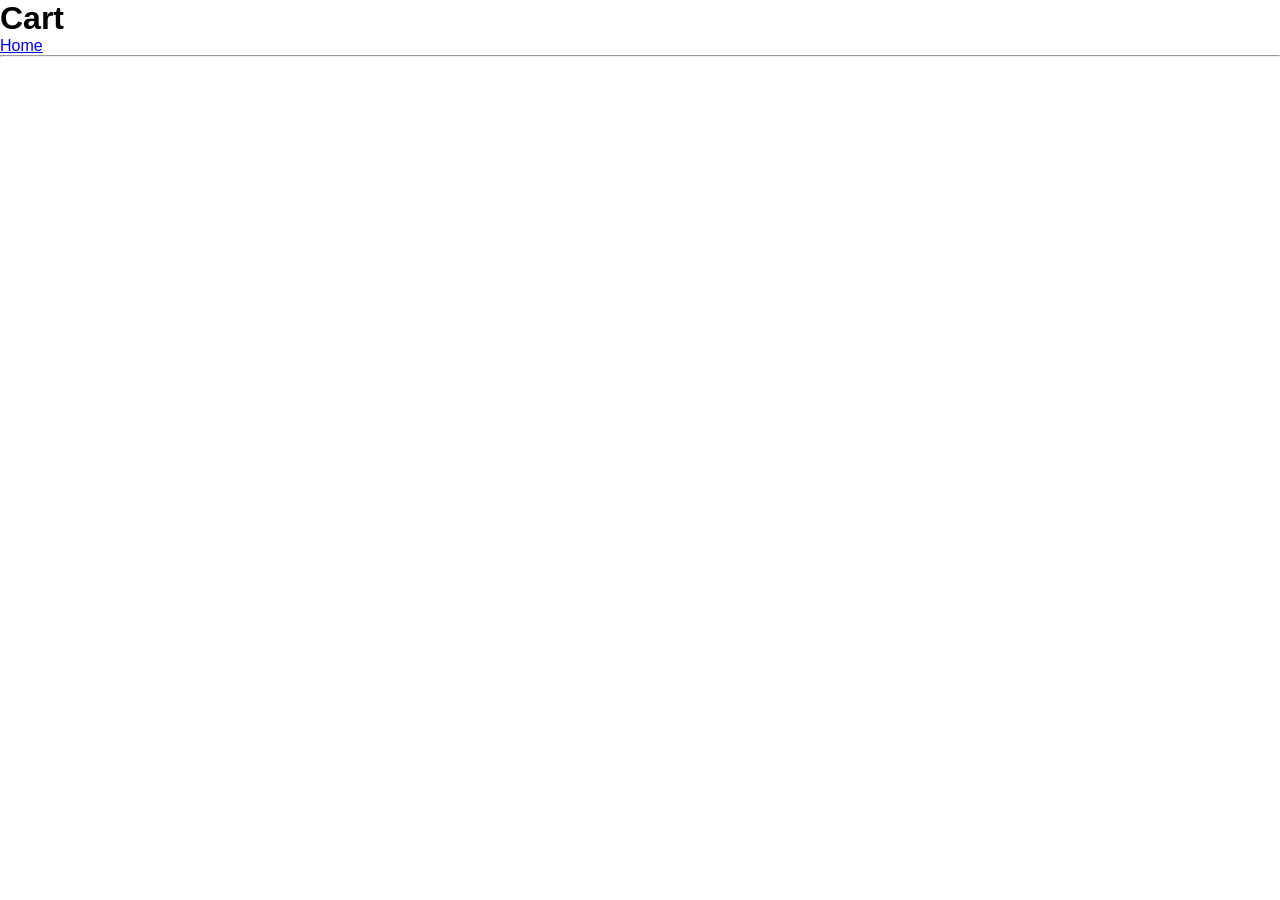
<file: js shop/cart.html>
<!DOCTYPE html>
<html lang="en">
<head>
    <link rel="stylesheet" href="./style.css">
    <meta charset="UTF-8">
    <meta http-equiv="X-UA-Compatible" content="IE=edge">
    <meta name="viewport" content="width=device-width, initial-scale=1.0">
    <title>Task 2</title>
</head>
<body>
    <h1>Cart</h1>
    <a href="index.html">Home</a>
    <hr>
    <div class="cart-container">
        
    </div>
</body>
<script src="cart.js"></script>
</html>
</file>
<file: js shop/style.css>
* {
    box-sizing: border-box;
    padding: 0;
    margin: 0;
    font-family: Arial, Helvetica, sans-serif;
}

#products-container {
    display: grid;
    grid-template-columns: repeat(5, 200px);
    width: 80%;
    margin: 0 auto;
    margin-top: 15px;
    gap: 15px;
}
    header {
        display: flex;
        justify-content: space-around;
        background-color: #b3dafe;

    }
    ul {
        margin: 20px;
        list-style: none;
        gap: 60px;
        display: inline-flex;
        padding: 20px;
        font-size: 25px;
    }
    ul li a {
        text-decoration: none;
        color: #0268b4;
    }
.logo-img {
    width: 15%;
    margin-left: 10px;
    margin-top: 10px;
}
ion-icon {
    font-size: xxx-large;
    margin-top: 25px;
    color: #028eda;
}
/* .search {
    display: flex;
    justify-content: right;
    margin-top: 20px;
} */
.card {
    display: flex;
    flex-direction: column;
    gap: 5px;
    border: #028eda solid 1px;
    height: 400px;
    align-items: center;
    justify-content: center;
}

.book {
    display: flex;
    flex-direction: column;
    align-items: center;
}

.bookImg {
    width: 100%;
}
h3 {
    width: 80%;
}
.title,
.price {
    text-align: center;
    font-size: 18px;
}

.buttonDiv {
    display: flex;
    justify-content: center;
}

button {

    border-color: #708090a1;
    width: 40%;
    text-align: center;
    /* border: none; */
    background-color: #70809069;
    color: white;
    padding: 5px;

}
</file>
